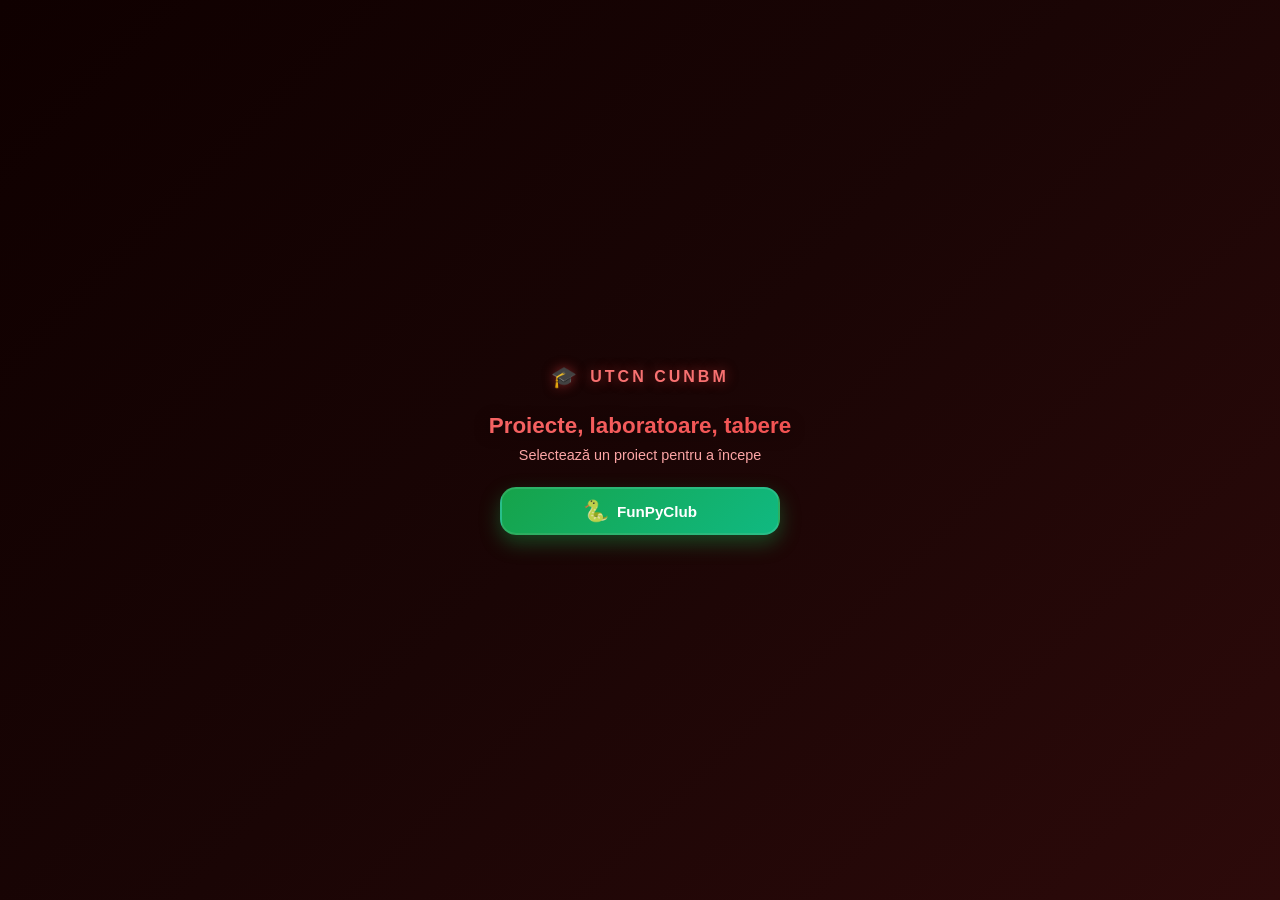
<file: index.html>
<!DOCTYPE html>
<html lang="ro">
<head>
  <meta charset="UTF-8">
  <meta name="viewport" content="width=device-width, initial-scale=1.0">
  <title>Proiecte UTCN CUNBM</title>
  <style>
    * {
      margin: 0;
      padding: 0;
      box-sizing: border-box;
    }

    body {
      font-family: 'Segoe UI', Tahoma, Geneva, Verdana, sans-serif;
      background: linear-gradient(135deg, #0f0000 0%, #1a0505 50%, #2d0a0a 100%);
      color: #fecaca;
      min-height: 100vh;
      display: flex;
      align-items: center;
      justify-content: center;
      padding: 20px 12px;
    }

    .container {
      max-width: 800px;
      width: 100%;
      text-align: center;
    }

    .top-brand {
      display: flex;
      align-items: center;
      justify-content: center;
      gap: 10px;
      font-size: 1rem;
      font-weight: 700;
      letter-spacing: 3px;
      text-transform: uppercase;
      color: #f87171;
      margin-bottom: 24px;
      text-shadow: 0 0 12px rgba(239, 68, 68, 0.5);
    }

    .top-brand .logo {
      font-size: 1.3rem;
      margin-bottom: 0;
      animation: none;
    }

    h1 {
      font-size: 1.4rem;
      font-weight: 700;
      margin-bottom: 8px;
      background: linear-gradient(135deg, #f87171, #ef4444);
      -webkit-background-clip: text;
      -webkit-text-fill-color: transparent;
      background-clip: text;
      filter: drop-shadow(0 2px 8px rgba(0, 0, 0, 0.4));
    }

    .subtitle {
      font-size: 0.9rem;
      color: #fca5a5;
      margin-bottom: 24px;
    }

    .projects {
      list-style: none;
      padding: 0;
      display: flex;
      flex-direction: column;
      align-items: center;
      gap: 12px;
    }

    .projects li {
      width: 100%;
      max-width: 280px;
    }

    .projects a {
      display: flex;
      align-items: center;
      justify-content: center;
      gap: 8px;
      padding: 10px 16px;
      background: linear-gradient(135deg, #16a34a, #10b981);
      color: white;
      text-decoration: none;
      border-radius: 16px;
      font-size: 0.95rem;
      font-weight: 700;
      font-family: 'Fredoka', sans-serif;
      border: 2px solid rgba(255, 255, 255, 0.1);
      box-shadow: 0 8px 20px rgba(22, 163, 74, 0.4);
      transition: all 0.3s cubic-bezier(0.175, 0.885, 0.32, 1.275);
      animation: bounce-soft 2s infinite ease-in-out;
    }

    .projects a:hover {
      transform: translateY(-4px) scale(1.03);
      box-shadow: 0 12px 28px rgba(22, 163, 74, 0.6);
      background: linear-gradient(135deg, #22c55e, #34d399);
    }

    .projects a .logo-icon {
      font-size: 1.3rem;
    }

    @keyframes bounce-soft {
      0%, 100% { transform: translateY(0); }
      50% { transform: translateY(-6px); }
    }
  </style>
</head>
<body>
  <div class="container">
    <div class="top-brand">
      <span class="logo">🎓</span>
      <span>UTCN CUNBM</span>
    </div>
    <h1>Proiecte, laboratoare, tabere</h1>
    <p class="subtitle">Selectează un proiect pentru a începe</p>
    <ul class="projects">
      <li>
        <a href="funpyclub/">
          <span class="logo-icon">🐍</span>
          <span>FunPyClub</span>
        </a>
      </li>
    </ul>
  </div>
</body>
</html>
</file>
